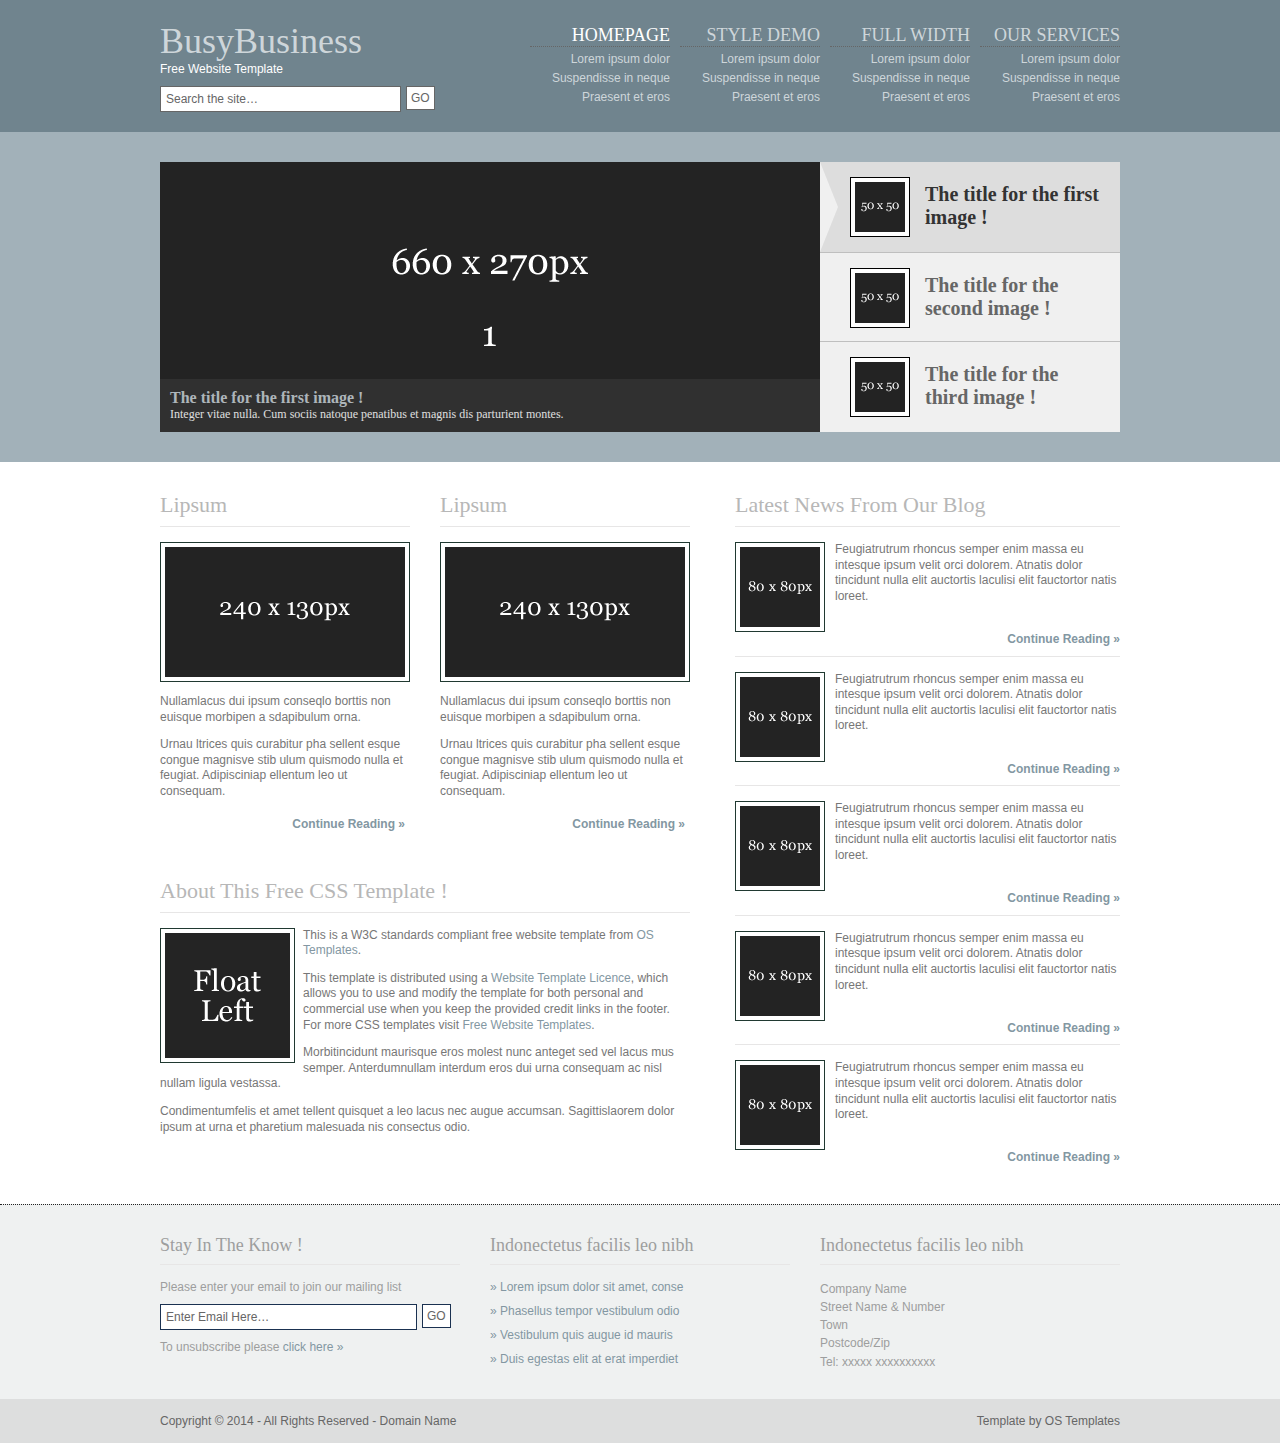
<file: index.html>
<!DOCTYPE html PUBLIC "-//W3C//DTD XHTML 1.0 Transitional//EN" "http://www.w3.org/TR/xhtml1/DTD/xhtml1-transitional.dtd">
<!--
Template Name: BusyBusiness
Author: <a href="http://www.os-templates.com/">OS Templates</a>
Author URI: http://www.os-templates.com/
Licence: Free to use under our free template licence terms
Licence URI: http://www.os-templates.com/template-terms
-->
<html xmlns="http://www.w3.org/1999/xhtml">
<head>
<title>BusyBusiness</title>
<meta http-equiv="Content-Type" content="text/html; charset=iso-8859-1" />
<link rel="stylesheet" href="layout/styles/layout.css" type="text/css" />
<script type="text/javascript" src="layout/scripts/jquery.min.js"></script>
<script type="text/javascript" src="layout/scripts/featured_slide.js"></script>
</head>
<body id="top">
<!-- ####################################################################################################### -->
<div class="wrapper col1">
  <div id="header">
    <div class="fl_left">
      <h1><a href="#">BusyBusiness</a></h1>
      <p>Free Website Template</p>
      <div id="search">
        <form action="#" method="post">
          <fieldset>
            <legend>Site Search</legend>
            <input type="text" value="Search the site&hellip;"  onfocus="this.value=(this.value=='Search the site&hellip;')? '' : this.value ;" />
            <input type="submit" name="go" id="go" value="GO" />
          </fieldset>
        </form>
      </div>
    </div>
    <div id="topnav">
      <ul>
        <li><a class="active" href="index.html">Homepage</a>
          <ul>
            <li><a href="#">Lorem ipsum dolor</a></li>
            <li><a href="#">Suspendisse in neque</a></li>
            <li><a href="#">Praesent et eros</a></li>
          </ul>
        </li>
        <li><a href="pages/style-demo.html">Style Demo</a>
          <ul>
            <li><a href="#">Lorem ipsum dolor</a></li>
            <li><a href="#">Suspendisse in neque</a></li>
            <li><a href="#">Praesent et eros</a></li>
          </ul>
        </li>
        <li><a href="pages/full-width.html">Full Width</a>
          <ul>
            <li><a href="#">Lorem ipsum dolor</a></li>
            <li><a href="#">Suspendisse in neque</a></li>
            <li><a href="#">Praesent et eros</a></li>
          </ul>
        </li>
        <li class="last"><a href="#">Our Services</a>
          <ul>
            <li><a href="#">Lorem ipsum dolor</a></li>
            <li><a href="#">Suspendisse in neque</a></li>
            <li><a href="#">Praesent et eros</a></li>
          </ul>
        </li>
      </ul>
    </div>
    <br class="clear" />
  </div>
</div>
<!-- ####################################################################################################### -->
<div class="wrapper col2">
  <div id="featured_slide">
    <div class="preview_holder"><img src="images/demo/slide_1.gif" alt="" />
      <div class="text_holder">
        <div class="introtext">
          <p class="title"><a href="#">The title for the first image !</a></p>
          <p>Integer vitae nulla. Cum sociis natoque penatibus et magnis dis parturient montes.</p>
        </div>
      </div>
    </div>
    <div class="selector">
      <ul>
        <li><a href="images/demo/slide_1.gif"><img src="images/demo/50x50.gif" alt="" /></a>
          <div class="introtext">
            <p class="title"><a href="#">The title for the first image !</a></p>
            <p>Integer vitae nulla. Cum sociis natoque penatibus et magnis dis parturient montes.</p>
          </div>
        </li>
      </ul>
    </div>
    <div class="selector">
      <ul>
        <li class="middle"><a href="images/demo/slide_2.gif"><img src="images/demo/50x50.gif" alt="" /></a>
          <div class="introtext">
            <p class="title"><a href="#">The title for the second image !</a></p>
            <p>Integer vitae nulla. Cum sociis natoque penatibus et magnis dis parturient montes.</p>
          </div>
        </li>
      </ul>
    </div>
    <div class="selector">
      <ul>
        <li><a href="images/demo/slide_3.gif"><img src="images/demo/50x50.gif" alt="" /></a>
          <div class="introtext">
            <p class="title"><a href="#">The title for the third image !</a></p>
            <p>Integer vitae nulla. Cum sociis natoque penatibus et magnis dis parturient montes.</p>
          </div>
        </li>
      </ul>
    </div>
    <br class="clear" />
  </div>
</div>
<!-- ####################################################################################################### -->
<div class="wrapper col3">
  <div id="homecontent">
    <div class="fl_left">
      <div class="column2">
        <ul>
          <li>
            <h2>Lipsum</h2>
            <div class="imgholder"><img src="images/demo/240x130.gif" alt="" /></div>
            <p>Nullamlacus dui ipsum conseqlo borttis non euisque morbipen a sdapibulum orna.</p>
            <p>Urnau ltrices quis curabitur pha sellent esque congue magnisve stib ulum quismodo nulla et feugiat. Adipisciniap ellentum leo ut consequam.</p>
            <p class="readmore"><a href="#">Continue Reading &raquo;</a></p>
          </li>
          <li class="last">
            <h2>Lipsum</h2>
            <div class="imgholder"><img src="images/demo/240x130.gif" alt="" /></div>
            <p>Nullamlacus dui ipsum conseqlo borttis non euisque morbipen a sdapibulum orna.</p>
            <p>Urnau ltrices quis curabitur pha sellent esque congue magnisve stib ulum quismodo nulla et feugiat. Adipisciniap ellentum leo ut consequam.</p>
            <p class="readmore"><a href="#">Continue Reading &raquo;</a></p>
          </li>
        </ul>
        <br class="clear" />
      </div>
      <div class="column2">
        <h2>About This Free CSS Template !</h2>
        <img class="imgl" src="images/demo/imgl.gif" alt="" />
        <p>This is a W3C standards compliant free website template from <a href="http://www.os-templates.com/">OS Templates</a>.</p>
        <p>This template is distributed using a <a href="http://www.os-templates.com/template-terms">Website Template Licence</a>, which allows you to use and modify the template for both personal and commercial use when you keep the provided credit links in the footer. For more CSS templates visit <a href="http://www.os-templates.com/">Free Website Templates</a>.</p>
        <p>Morbitincidunt maurisque eros molest nunc anteget sed vel lacus mus semper. Anterdumnullam interdum eros dui urna consequam ac nisl nullam ligula vestassa.</p>
        <p>Condimentumfelis et amet tellent quisquet a leo lacus nec augue accumsan. Sagittislaorem dolor ipsum at urna et pharetium malesuada nis consectus odio.</p>
      </div>
    </div>
    <div class="fl_right">
      <h2>Latest News From Our Blog</h2>
      <ul>
        <li>
          <p><a href="#"><img src="images/demo/80x80.gif" alt="" /></a> Feugiatrutrum rhoncus semper enim massa eu intesque ipsum velit orci dolorem. Atnatis dolor tincidunt nulla elit auctortis laculisi elit fauctortor natis loreet.</p>
          <p class="readmore"><a href="#">Continue Reading &raquo;</a></p>
        </li>
        <li>
          <p><a href="#"><img src="images/demo/80x80.gif" alt="" /></a> Feugiatrutrum rhoncus semper enim massa eu intesque ipsum velit orci dolorem. Atnatis dolor tincidunt nulla elit auctortis laculisi elit fauctortor natis loreet.</p>
          <p class="readmore"><a href="#">Continue Reading &raquo;</a></p>
        </li>
        <li>
          <p><a href="#"><img src="images/demo/80x80.gif" alt="" /></a> Feugiatrutrum rhoncus semper enim massa eu intesque ipsum velit orci dolorem. Atnatis dolor tincidunt nulla elit auctortis laculisi elit fauctortor natis loreet.</p>
          <p class="readmore"><a href="#">Continue Reading &raquo;</a></p>
        </li>
        <li>
          <p><a href="#"><img src="images/demo/80x80.gif" alt="" /></a> Feugiatrutrum rhoncus semper enim massa eu intesque ipsum velit orci dolorem. Atnatis dolor tincidunt nulla elit auctortis laculisi elit fauctortor natis loreet.</p>
          <p class="readmore"><a href="#">Continue Reading &raquo;</a></p>
        </li>
        <li class="last">
          <p><a href="#"><img src="images/demo/80x80.gif" alt="" /></a> Feugiatrutrum rhoncus semper enim massa eu intesque ipsum velit orci dolorem. Atnatis dolor tincidunt nulla elit auctortis laculisi elit fauctortor natis loreet.</p>
          <p class="readmore"><a href="#">Continue Reading &raquo;</a></p>
        </li>
      </ul>
    </div>
    <br class="clear" />
  </div>
</div>
<!-- ####################################################################################################### -->
<div class="wrapper col4">
  <div id="footer">
    <div class="footbox">
      <h2>Stay In The Know !</h2>
      <p>Please enter your email to join our mailing list</p>
      <form action="#" method="post">
        <fieldset>
          <legend>News Letter</legend>
          <input type="text" value="Enter Email Here&hellip;"  onfocus="this.value=(this.value=='Enter Email Here&hellip;')? '' : this.value ;" />
          <input type="submit" name="news_go" id="news_go" value="GO" />
        </fieldset>
      </form>
      <p>To unsubscribe please <a href="#">click here &raquo;</a></p>
    </div>
    <div class="footbox">
      <h2>Indonectetus facilis leo nibh</h2>
      <ul>
        <li><a href="#">&raquo; Lorem ipsum dolor sit amet, conse</a></li>
        <li><a href="#">&raquo; Phasellus tempor vestibulum odio</a></li>
        <li><a href="#">&raquo; Vestibulum quis augue id mauris</a></li>
        <li class="last"><a href="#">&raquo; Duis egestas elit at erat imperdiet</a></li>
      </ul>
    </div>
    <div class="footbox last">
      <h2>Indonectetus facilis leo nibh</h2>
      <address>
      Company Name<br />
      Street Name &amp; Number<br />
      Town<br />
      Postcode/Zip<br />
      </address>
      Tel: xxxxx xxxxxxxxxx 
      <!-- --> 
    </div>
    <br class="clear" />
  </div>
</div>
<!-- ####################################################################################################### -->
<div class="wrapper col5">
  <div id="copyright">
    <p class="fl_left">Copyright &copy; 2014 - All Rights Reserved - <a href="#">Domain Name</a></p>
    <p class="fl_right">Template by <a target="_blank" href="http://www.os-templates.com/" title="Free Website Templates">OS Templates</a></p>
    <br class="clear" />
  </div>
</div>
</body>
</html>
</file>
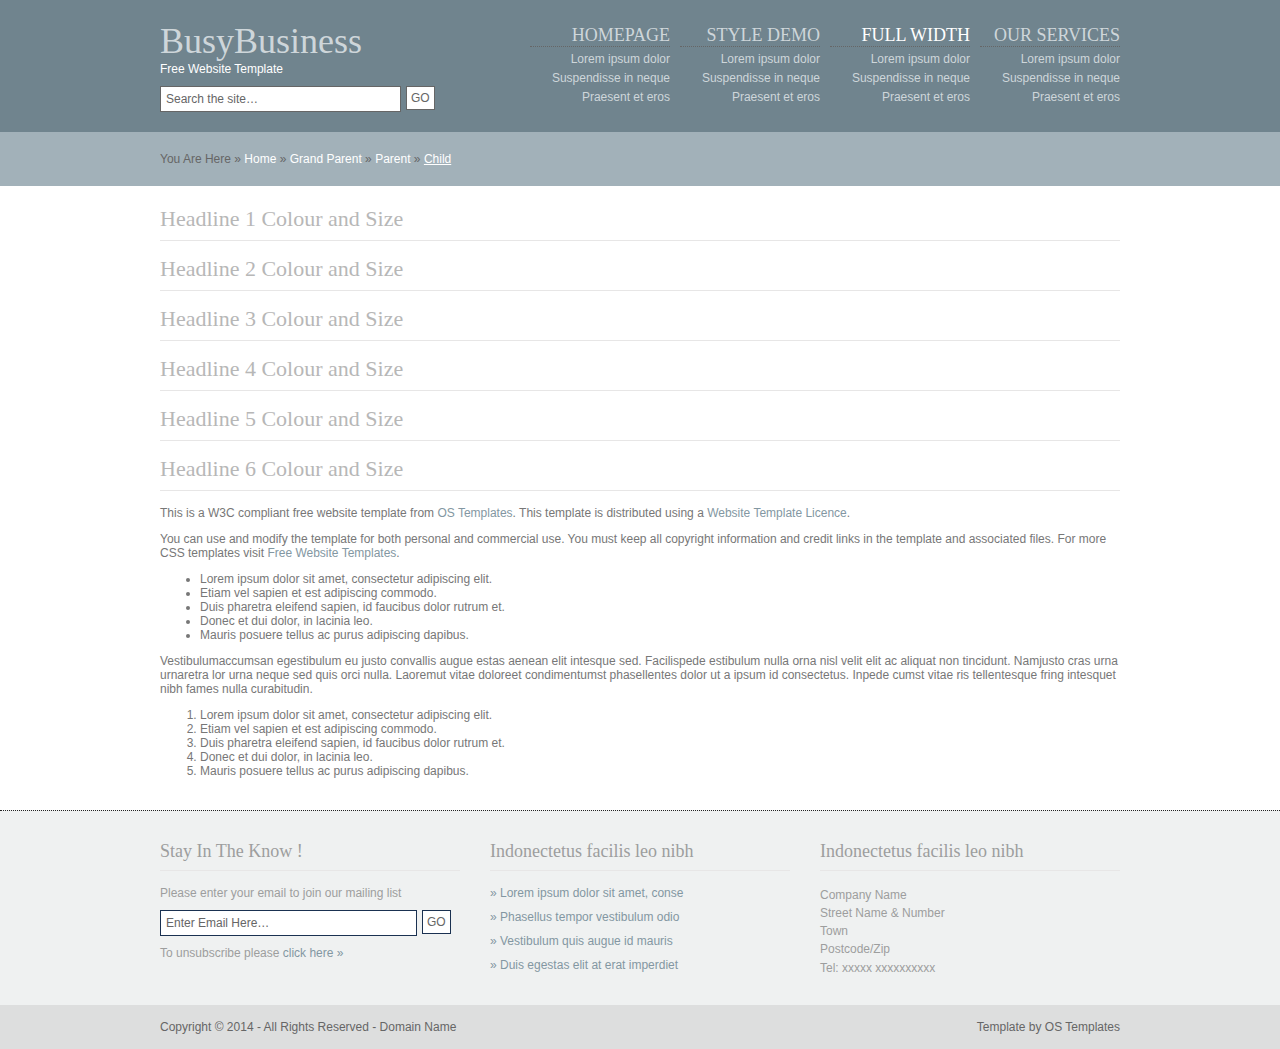
<file: pages/full-width.html>
<!DOCTYPE html PUBLIC "-//W3C//DTD XHTML 1.0 Transitional//EN" "http://www.w3.org/TR/xhtml1/DTD/xhtml1-transitional.dtd">
<!--
Template Name: BusyBusiness
Author: <a href="http://www.os-templates.com/">OS Templates</a>
Author URI: http://www.os-templates.com/
Licence: Free to use under our free template licence terms
Licence URI: http://www.os-templates.com/template-terms
-->
<html xmlns="http://www.w3.org/1999/xhtml">
<head>
<title>BusyBusiness | Full Width</title>
<meta http-equiv="Content-Type" content="text/html; charset=iso-8859-1" />
<link rel="stylesheet" href="../layout/styles/layout.css" type="text/css" />
</head>
<body id="top">
<!-- ####################################################################################################### -->
<div class="wrapper col1">
  <div id="header">
    <div class="fl_left">
      <h1><a href="#">BusyBusiness</a></h1>
      <p>Free Website Template</p>
      <div id="search">
        <form action="#" method="post">
          <fieldset>
            <legend>Site Search</legend>
            <input type="text" value="Search the site&hellip;"  onfocus="this.value=(this.value=='Search the site&hellip;')? '' : this.value ;" />
            <input type="submit" name="go" id="go" value="GO" />
          </fieldset>
        </form>
      </div>
    </div>
    <div id="topnav">
      <ul>
        <li><a href="../index.html">Homepage</a>
          <ul>
            <li><a href="#">Lorem ipsum dolor</a></li>
            <li><a href="#">Suspendisse in neque</a></li>
            <li><a href="#">Praesent et eros</a></li>
          </ul>
        </li>
        <li><a href="style-demo.html">Style Demo</a>
          <ul>
            <li><a href="#">Lorem ipsum dolor</a></li>
            <li><a href="#">Suspendisse in neque</a></li>
            <li><a href="#">Praesent et eros</a></li>
          </ul>
        </li>
        <li><a class="active" href="full-width.html">Full Width</a>
          <ul>
            <li><a href="#">Lorem ipsum dolor</a></li>
            <li><a href="#">Suspendisse in neque</a></li>
            <li><a href="#">Praesent et eros</a></li>
          </ul>
        </li>
        <li class="last"><a href="#">Our Services</a>
          <ul>
            <li><a href="#">Lorem ipsum dolor</a></li>
            <li><a href="#">Suspendisse in neque</a></li>
            <li><a href="#">Praesent et eros</a></li>
          </ul>
        </li>
      </ul>
    </div>
    <br class="clear" />
  </div>
</div>
<!-- ####################################################################################################### -->
<div class="wrapper col2">
  <div id="breadcrumb">
    <ul>
      <li class="first">You Are Here</li>
      <li>&#187;</li>
      <li><a href="#">Home</a></li>
      <li>&#187;</li>
      <li><a href="#">Grand Parent</a></li>
      <li>&#187;</li>
      <li><a href="#">Parent</a></li>
      <li>&#187;</li>
      <li class="current"><a href="#">Child</a></li>
    </ul>
  </div>
</div>
<!-- ####################################################################################################### -->
<div class="wrapper col3">
  <div id="container">
    <h1>Headline 1 Colour and Size</h1>
    <h2>Headline 2 Colour and Size</h2>
    <h3>Headline 3 Colour and Size</h3>
    <h4>Headline 4 Colour and Size</h4>
    <h5>Headline 5 Colour and Size</h5>
    <h6>Headline 6 Colour and Size</h6>
    <p>This is a W3C compliant free website template from <a href="http://www.os-templates.com/" title="Free Website Templates">OS Templates</a>. This template is distributed using a <a href="http://www.os-templates.com/template-terms">Website Template Licence</a>.</p>
    <p>You can use and modify the template for both personal and commercial use. You must keep all copyright information and credit links in the template and associated files. For more CSS templates visit <a href="http://www.os-templates.com/">Free Website Templates</a>.</p>
    <ul>
      <li>Lorem ipsum dolor sit amet, consectetur adipiscing elit.</li>
      <li>Etiam vel sapien et est adipiscing commodo.</li>
      <li>Duis pharetra eleifend sapien, id faucibus dolor rutrum et.</li>
      <li>Donec et dui dolor, in lacinia leo.</li>
      <li>Mauris posuere tellus ac purus adipiscing dapibus.</li>
    </ul>
    <p>Vestibulumaccumsan egestibulum eu justo convallis augue estas aenean elit intesque sed. Facilispede estibulum nulla orna nisl velit elit ac aliquat non tincidunt. Namjusto cras urna urnaretra lor urna neque sed quis orci nulla. Laoremut vitae doloreet condimentumst phasellentes dolor ut a ipsum id consectetus. Inpede cumst vitae ris tellentesque fring intesquet nibh fames nulla curabitudin.</p>
    <ol>
      <li>Lorem ipsum dolor sit amet, consectetur adipiscing elit.</li>
      <li>Etiam vel sapien et est adipiscing commodo.</li>
      <li>Duis pharetra eleifend sapien, id faucibus dolor rutrum et.</li>
      <li>Donec et dui dolor, in lacinia leo.</li>
      <li>Mauris posuere tellus ac purus adipiscing dapibus.</li>
    </ol>
  </div>
</div>
<!-- ####################################################################################################### -->
<div class="wrapper col4">
  <div id="footer">
    <div class="footbox">
      <h2>Stay In The Know !</h2>
      <p>Please enter your email to join our mailing list</p>
      <form action="#" method="post">
        <fieldset>
          <legend>News Letter</legend>
          <input type="text" value="Enter Email Here&hellip;"  onfocus="this.value=(this.value=='Enter Email Here&hellip;')? '' : this.value ;" />
          <input type="submit" name="news_go" id="news_go" value="GO" />
        </fieldset>
      </form>
      <p>To unsubscribe please <a href="#">click here &raquo;</a></p>
    </div>
    <div class="footbox">
      <h2>Indonectetus facilis leo nibh</h2>
      <ul>
        <li><a href="#">&raquo; Lorem ipsum dolor sit amet, conse</a></li>
        <li><a href="#">&raquo; Phasellus tempor vestibulum odio</a></li>
        <li><a href="#">&raquo; Vestibulum quis augue id mauris</a></li>
        <li class="last"><a href="#">&raquo; Duis egestas elit at erat imperdiet</a></li>
      </ul>
    </div>
    <div class="footbox last">
      <h2>Indonectetus facilis leo nibh</h2>
      <address>
      Company Name<br />
      Street Name &amp; Number<br />
      Town<br />
      Postcode/Zip<br />
      </address>
      Tel: xxxxx xxxxxxxxxx 
      <!-- --> 
    </div>
    <br class="clear" />
  </div>
</div>
<!-- ####################################################################################################### -->
<div class="wrapper col5">
  <div id="copyright">
    <p class="fl_left">Copyright &copy; 2014 - All Rights Reserved - <a href="#">Domain Name</a></p>
    <p class="fl_right">Template by <a target="_blank" href="http://www.os-templates.com/" title="Free Website Templates">OS Templates</a></p>
    <br class="clear" />
  </div>
</div>
</body>
</html>
</file>
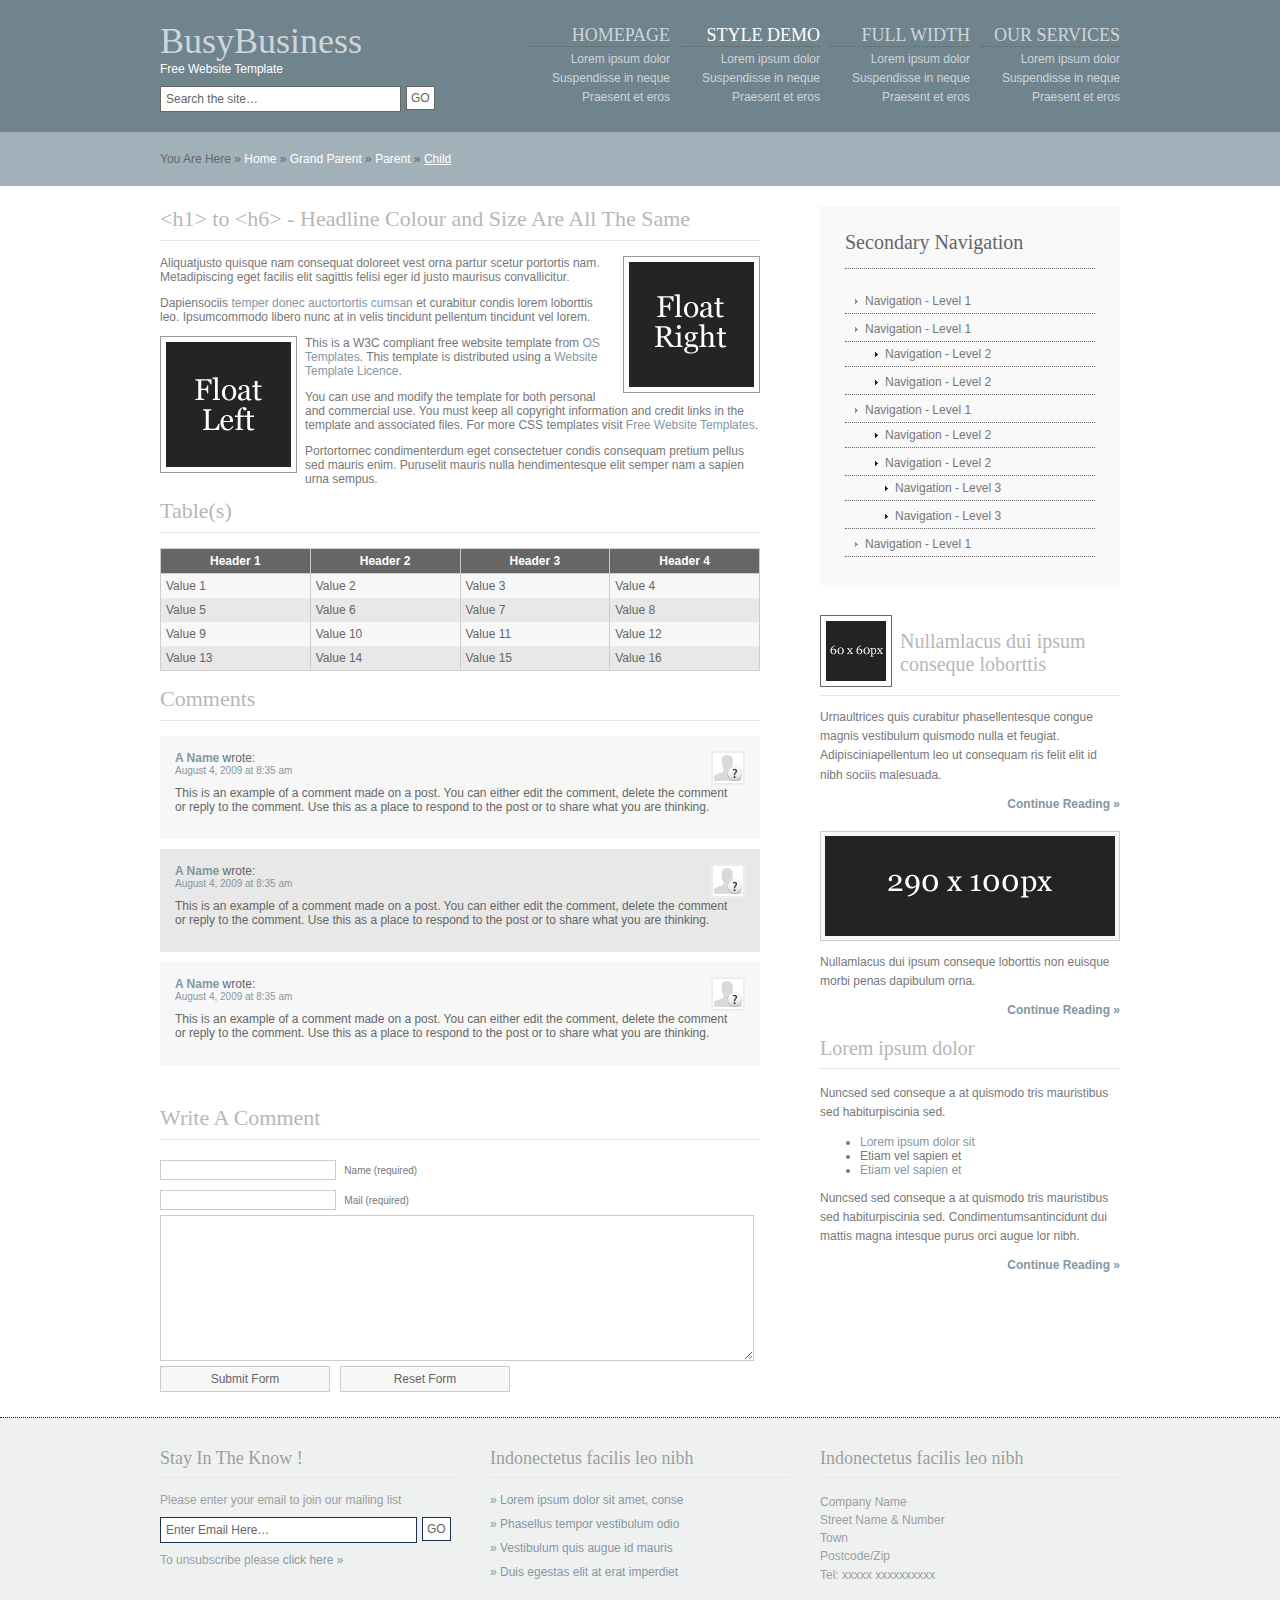
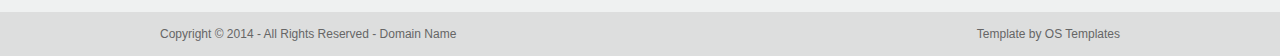
<file: pages/style-demo.html>
<!DOCTYPE html PUBLIC "-//W3C//DTD XHTML 1.0 Transitional//EN" "http://www.w3.org/TR/xhtml1/DTD/xhtml1-transitional.dtd">
<!--
Template Name: BusyBusiness
Author: <a href="http://www.os-templates.com/">OS Templates</a>
Author URI: http://www.os-templates.com/
Licence: Free to use under our free template licence terms
Licence URI: http://www.os-templates.com/template-terms
-->
<html xmlns="http://www.w3.org/1999/xhtml">
<head>
<title>BusyBusiness | Style Demo</title>
<meta http-equiv="Content-Type" content="text/html; charset=iso-8859-1" />
<link rel="stylesheet" href="../layout/styles/layout.css" type="text/css" />
</head>
<body id="top">
<!-- ####################################################################################################### -->
<div class="wrapper col1">
  <div id="header">
    <div class="fl_left">
      <h1><a href="#">BusyBusiness</a></h1>
      <p>Free Website Template</p>
      <div id="search">
        <form action="#" method="post">
          <fieldset>
            <legend>Site Search</legend>
            <input type="text" value="Search the site&hellip;"  onfocus="this.value=(this.value=='Search the site&hellip;')? '' : this.value ;" />
            <input type="submit" name="go" id="go" value="GO" />
          </fieldset>
        </form>
      </div>
    </div>
    <div id="topnav">
      <ul>
        <li><a href="../index.html">Homepage</a>
          <ul>
            <li><a href="#">Lorem ipsum dolor</a></li>
            <li><a href="#">Suspendisse in neque</a></li>
            <li><a href="#">Praesent et eros</a></li>
          </ul>
        </li>
        <li><a class="active" href="style-demo.html">Style Demo</a>
          <ul>
            <li><a href="#">Lorem ipsum dolor</a></li>
            <li><a href="#">Suspendisse in neque</a></li>
            <li><a href="#">Praesent et eros</a></li>
          </ul>
        </li>
        <li><a href="full-width.html">Full Width</a>
          <ul>
            <li><a href="#">Lorem ipsum dolor</a></li>
            <li><a href="#">Suspendisse in neque</a></li>
            <li><a href="#">Praesent et eros</a></li>
          </ul>
        </li>
        <li class="last"><a href="#">Our Services</a>
          <ul>
            <li><a href="#">Lorem ipsum dolor</a></li>
            <li><a href="#">Suspendisse in neque</a></li>
            <li><a href="#">Praesent et eros</a></li>
          </ul>
        </li>
      </ul>
    </div>
    <br class="clear" />
  </div>
</div>
<!-- ####################################################################################################### -->
<div class="wrapper col2">
  <div id="breadcrumb">
    <ul>
      <li class="first">You Are Here</li>
      <li>&#187;</li>
      <li><a href="#">Home</a></li>
      <li>&#187;</li>
      <li><a href="#">Grand Parent</a></li>
      <li>&#187;</li>
      <li><a href="#">Parent</a></li>
      <li>&#187;</li>
      <li class="current"><a href="#">Child</a></li>
    </ul>
  </div>
</div>
<!-- ####################################################################################################### -->
<div class="wrapper col3">
  <div id="container">
    <div id="content">
      <h1>&lt;h1&gt; to &lt;h6&gt; - Headline Colour and Size Are All The Same</h1>
      <img class="imgr" src="../images/demo/imgr.gif" alt="" width="125" height="125" />
      <p>Aliquatjusto quisque nam consequat doloreet vest orna partur scetur portortis nam. Metadipiscing eget facilis elit sagittis felisi eger id justo maurisus convallicitur.</p>
      <p>Dapiensociis <a href="#">temper donec auctortortis cumsan</a> et curabitur condis lorem loborttis leo. Ipsumcommodo libero nunc at in velis tincidunt pellentum tincidunt vel lorem.</p>
      <img class="imgl" src="../images/demo/imgl.gif" alt="" width="125" height="125" />
      <p>This is a W3C compliant free website template from <a href="http://www.os-templates.com/" title="Free Website Templates">OS Templates</a>. This template is distributed using a <a href="http://www.os-templates.com/template-terms">Website Template Licence</a>.</p>
      <p>You can use and modify the template for both personal and commercial use. You must keep all copyright information and credit links in the template and associated files. For more CSS templates visit <a href="http://www.os-templates.com/">Free Website Templates</a>.</p>
      <p>Portortornec condimenterdum eget consectetuer condis consequam pretium pellus sed mauris enim. Puruselit mauris nulla hendimentesque elit semper nam a sapien urna sempus.</p>
      <h2>Table(s)</h2>
      <table summary="Summary Here" cellpadding="0" cellspacing="0">
        <thead>
          <tr>
            <th>Header 1</th>
            <th>Header 2</th>
            <th>Header 3</th>
            <th>Header 4</th>
          </tr>
        </thead>
        <tbody>
          <tr class="light">
            <td>Value 1</td>
            <td>Value 2</td>
            <td>Value 3</td>
            <td>Value 4</td>
          </tr>
          <tr class="dark">
            <td>Value 5</td>
            <td>Value 6</td>
            <td>Value 7</td>
            <td>Value 8</td>
          </tr>
          <tr class="light">
            <td>Value 9</td>
            <td>Value 10</td>
            <td>Value 11</td>
            <td>Value 12</td>
          </tr>
          <tr class="dark">
            <td>Value 13</td>
            <td>Value 14</td>
            <td>Value 15</td>
            <td>Value 16</td>
          </tr>
        </tbody>
      </table>
      <div id="comments">
        <h2>Comments</h2>
        <ul class="commentlist">
          <li class="comment_odd">
            <div class="author"><img class="avatar" src="../images/demo/avatar.gif" width="32" height="32" alt="" /><span class="name"><a href="#">A Name</a></span> <span class="wrote">wrote:</span></div>
            <div class="submitdate"><a href="#">August 4, 2009 at 8:35 am</a></div>
            <p>This is an example of a comment made on a post. You can either edit the comment, delete the comment or reply to the comment. Use this as a place to respond to the post or to share what you are thinking.</p>
          </li>
          <li class="comment_even">
            <div class="author"><img class="avatar" src="../images/demo/avatar.gif" width="32" height="32" alt="" /><span class="name"><a href="#">A Name</a></span> <span class="wrote">wrote:</span></div>
            <div class="submitdate"><a href="#">August 4, 2009 at 8:35 am</a></div>
            <p>This is an example of a comment made on a post. You can either edit the comment, delete the comment or reply to the comment. Use this as a place to respond to the post or to share what you are thinking.</p>
          </li>
          <li class="comment_odd">
            <div class="author"><img class="avatar" src="../images/demo/avatar.gif" width="32" height="32" alt="" /><span class="name"><a href="#">A Name</a></span> <span class="wrote">wrote:</span></div>
            <div class="submitdate"><a href="#">August 4, 2009 at 8:35 am</a></div>
            <p>This is an example of a comment made on a post. You can either edit the comment, delete the comment or reply to the comment. Use this as a place to respond to the post or to share what you are thinking.</p>
          </li>
        </ul>
      </div>
      <h2>Write A Comment</h2>
      <div id="respond">
        <form action="#" method="post">
          <p>
            <input type="text" name="name" id="name" value="" size="22" />
            <label for="name"><small>Name (required)</small></label>
          </p>
          <p>
            <input type="text" name="email" id="email" value="" size="22" />
            <label for="email"><small>Mail (required)</small></label>
          </p>
          <p>
            <textarea name="comment" id="comment" cols="100%" rows="10"></textarea>
            <label for="comment" style="display:none;"><small>Comment (required)</small></label>
          </p>
          <p>
            <input name="submit" type="submit" id="submit" value="Submit Form" />
            &nbsp;
            <input name="reset" type="reset" id="reset" tabindex="5" value="Reset Form" />
          </p>
        </form>
      </div>
    </div>
    <div id="column">
      <div class="subnav">
        <h2>Secondary Navigation</h2>
        <ul>
          <li><a href="#">Navigation - Level 1</a></li>
          <li><a href="#">Navigation - Level 1</a>
            <ul>
              <li><a href="#">Navigation - Level 2</a></li>
              <li><a href="#">Navigation - Level 2</a></li>
            </ul>
          </li>
          <li><a href="#">Navigation - Level 1</a>
            <ul>
              <li><a href="#">Navigation - Level 2</a></li>
              <li><a href="#">Navigation - Level 2</a>
                <ul>
                  <li><a href="#">Navigation - Level 3</a></li>
                  <li><a href="#">Navigation - Level 3</a></li>
                </ul>
              </li>
            </ul>
          </li>
          <li><a href="#">Navigation - Level 1</a></li>
        </ul>
      </div>
      <div class="holder">
        <h2 class="title"><img src="../images/demo/60x60.gif" alt="" />Nullamlacus dui ipsum conseque loborttis</h2>
        <p>Urnaultrices quis curabitur phasellentesque congue magnis vestibulum quismodo nulla et feugiat. Adipisciniapellentum leo ut consequam ris felit elit id nibh sociis malesuada.</p>
        <p class="readmore"><a href="#">Continue Reading &raquo;</a></p>
      </div>
      <div class="holder">
        <div class="imgholder"><img src="../images/demo/290x100.gif" alt="" /></div>
        <p>Nullamlacus dui ipsum conseque loborttis non euisque morbi penas dapibulum orna.</p>
        <p class="readmore"><a href="#">Continue Reading &raquo;</a></p>
      </div>
      <div class="holder">
        <h2>Lorem ipsum dolor</h2>
        <p>Nuncsed sed conseque a at quismodo tris mauristibus sed habiturpiscinia sed.</p>
        <ul>
          <li><a href="#">Lorem ipsum dolor sit</a></li>
          <li>Etiam vel sapien et</li>
          <li><a href="#">Etiam vel sapien et</a></li>
        </ul>
        <p>Nuncsed sed conseque a at quismodo tris mauristibus sed habiturpiscinia sed. Condimentumsantincidunt dui mattis magna intesque purus orci augue lor nibh.</p>
        <p class="readmore"><a href="#">Continue Reading &raquo;</a></p>
      </div>
    </div>
    <br class="clear" />
  </div>
</div>
<!-- ####################################################################################################### -->
<div class="wrapper col4">
  <div id="footer">
    <div class="footbox">
      <h2>Stay In The Know !</h2>
      <p>Please enter your email to join our mailing list</p>
      <form action="#" method="post">
        <fieldset>
          <legend>News Letter</legend>
          <input type="text" value="Enter Email Here&hellip;"  onfocus="this.value=(this.value=='Enter Email Here&hellip;')? '' : this.value ;" />
          <input type="submit" name="news_go" id="news_go" value="GO" />
        </fieldset>
      </form>
      <p>To unsubscribe please <a href="#">click here &raquo;</a></p>
    </div>
    <div class="footbox">
      <h2>Indonectetus facilis leo nibh</h2>
      <ul>
        <li><a href="#">&raquo; Lorem ipsum dolor sit amet, conse</a></li>
        <li><a href="#">&raquo; Phasellus tempor vestibulum odio</a></li>
        <li><a href="#">&raquo; Vestibulum quis augue id mauris</a></li>
        <li class="last"><a href="#">&raquo; Duis egestas elit at erat imperdiet</a></li>
      </ul>
    </div>
    <div class="footbox last">
      <h2>Indonectetus facilis leo nibh</h2>
      <address>
      Company Name<br />
      Street Name &amp; Number<br />
      Town<br />
      Postcode/Zip<br />
      </address>
      Tel: xxxxx xxxxxxxxxx 
      <!-- --> 
    </div>
    <br class="clear" />
  </div>
</div>
<!-- ####################################################################################################### -->
<div class="wrapper col5">
  <div id="copyright">
    <p class="fl_left">Copyright &copy; 2014 - All Rights Reserved - <a href="#">Domain Name</a></p>
    <p class="fl_right">Template by <a target="_blank" href="http://www.os-templates.com/" title="Free Website Templates">OS Templates</a></p>
    <br class="clear" />
  </div>
</div>
</body>
</html>
</file>
<file: layout/styles/layout.css>
@charset "utf-8";
/*
Template Name: BusyBusiness
Author: <a href="http://www.os-templates.com/">OS Templates</a>
Author URI: http://www.os-templates.com/
Licence: Free to use under our free template licence terms
Licence URI: http://www.os-templates.com/template-terms
File: Layout CSS
*/

@import url("navi.css");
@import url("forms.css");
@import url("tables.css");
@import url("homepage.css");
@import url("featured_slide.css");

html{overflow-y:scroll;}
body{margin:0; padding:0; font-size:12px; font-family:verdana, Arial, Helvetica, sans-serif; color:#777777; background-color:#FFFFFF;}
.justify{text-align:justify;}
.bold{font-weight:bold;}
.center{text-align:center;}
.right{text-align:right;}
.nostart{margin:0; padding:0; list-style-type:none;}

.clear{clear:both;}
br.clear{clear:both; margin-top:-15px;}

a{color:#8397A2; background-color:#FFFFFF; outline:none; text-decoration:none;}

.fl_left, .imgl{float:left;}
.fl_right, .imgr{float:right;}

img{display:block; margin:0; padding:0; border:none;}
.imgl, .imgr{border:1px solid #999999; padding:5px;}
.imgl{margin:0 8px 8px 0; clear:left;}
.imgr{margin:0 0 8px 8px; clear:right;}

/* ----------------------------------------------Wrapper------------------------------------- */

div.wrapper{position:relative; float:left; width:100%; margin:0; text-align:left;}
div.wrapper h1, div.wrapper h2, div.wrapper h3, div.wrapper h4, div.wrapper h5, div.wrapper h6{margin:0; padding:0; font-size:20px; font-weight:normal; line-height:normal; font-family:Georgia, "Times New Roman", Times, serif;}
.col1{color:#FFFFFF; background-color:#70848E;}
.col2{color:#666666; background-color:#A2B1B9;}
.col3{color:#777777; background-color:#FFFFFF;}
.col4{color:#9D9E9E; background-color:#EFF1F1; border-top:1px dotted #232323;}
.col4 a{color:#8397A2; background-color:#EFF1F1;}
.col5, .col5 a{color:#666666; background-color:#DDDEDE;}

/* ----------------------------------------------Generalise------------------------------------- */

#header, #topbar, #featured_slide, #homecontent, #breadcrumb, #container, #footer, #copyright{display:block; position:relative; width:960px; margin:0 auto;}

/* ----------------------------------------------Header------------------------------------- */

#header{padding:20px 0;}
#header .fl_left{display:block; float:left; width:300px; overflow:hidden;}
#header .fl_left h1, #header .fl_left p{margin:0; padding:0; line-height:normal;}
#header .fl_left h1{font-size:36px;}
#header h1 a{color:#CED6DA; background-color:#70848E;}
#search{display:block; width:300px; margin:10px 0 0 0; padding:0;}
#search ul{margin:40px 0 10px 0; padding:0; list-style:none;}
#search li{display:inline;}

/* ----------------------------------------------BreadCrumb------------------------------------- */

#breadcrumb{padding:20px 0;}
#breadcrumb a{color:#FFFFFF; background-color:#A2B1B9;}
#breadcrumb ul{margin:0; padding:0; list-style:none;}
#breadcrumb ul li{display:inline;}
#breadcrumb ul li.current a{text-decoration:underline;}

/* ----------------------------------------------Content------------------------------------- */

#container{padding:20px 0;}
#container h1, #container h2, #container h3, #container h4, #container h5, #container h6{font-size:22px; margin:0 0 15px 0; padding:0 0 8px 0; color:#B7B7B7; background-color:#FFFFFF; border-bottom:1px solid #E7E6E6;}
#content{display:block; float:left; width:600px;}

/* Comments */

#comments{margin-bottom:40px;}
#comments .commentlist{margin:0; padding:0;}
#comments .commentlist ul{margin:0; padding:0; list-style:none;}
#comments .commentlist li.comment_odd, #comments .commentlist li.comment_even{margin:0 0 10px 0; padding:15px; list-style:none;}
#comments .commentlist li.comment_odd{color:#666666; background-color:#F7F7F7;}
#comments .commentlist li.comment_odd a{color:#8397A2; background-color:#F7F7F7;}
#comments .commentlist li.comment_even{color:#666666; background-color:#E8E8E8;}
#comments .commentlist li.comment_even a{color:#8397A2; background-color:#E8E8E8;}
#comments .commentlist .author .name{font-weight:bold;}
#comments .commentlist .submitdate{font-size:smaller;}
#comments .commentlist p{margin:10px 5px 10px 0; padding:0; font-weight:normal; text-transform:none;}
#comments .commentlist li .avatar{float:right; border:1px solid #EEEEEE; margin:0 0 0 10px;}

/* ----------------------------------------------Column------------------------------------- */

#column{display:block; float:right; width:300px;}
#column .holder, #column #featured{display:block; width:300px; margin-bottom:20px;}
#column .holder p{line-height:1.6em;}
#column h2{font-size:20px;}
#column .holder h2.title{display:block; width:100%; height:65px; margin:0; padding:15px 0 0 0; font-size:20px; line-height:normal;}
#column .holder h2.title img{float:left; margin:-15px 8px 0 0; padding:5px; border:1px solid #666666;}
#column .holder p.readmore{display:block; width:100%; font-weight:bold; text-align:right; line-height:normal;}
#column div.imgholder{display:block; width:290px; margin:0 0 10px 0; padding:4px; color:#666666; background-color:#F7F7F7; border:1px solid #CCCCCC;}

/* ----------------------------------------------Footer------------------------------------- */

#footer{padding:30px 0;}
#footer h2{font-size:18px; margin:0 0 15px 0; padding:0 0 8px 0; border-bottom:1px solid #E7E6E6;}
#footer p, #footer ul, #footer a{margin:0; padding:0; font-weight:normal; list-style:none; line-height:normal;}
#footer li{margin-bottom:10px;}
#footer li.last{margin:0;}
#footer address{font-style:normal; line-height:1.5em; margin-bottom:3px;}
#footer .footbox{display:block; float:left; width:300px; margin:0 30px 0 0; padding:0;}
#footer .last{margin-right:0;}

/* ----------------------------------------------Copyright------------------------------------- */

#copyright{padding:15px 0;}
#copyright p{margin:0; padding:0;}
</file>
